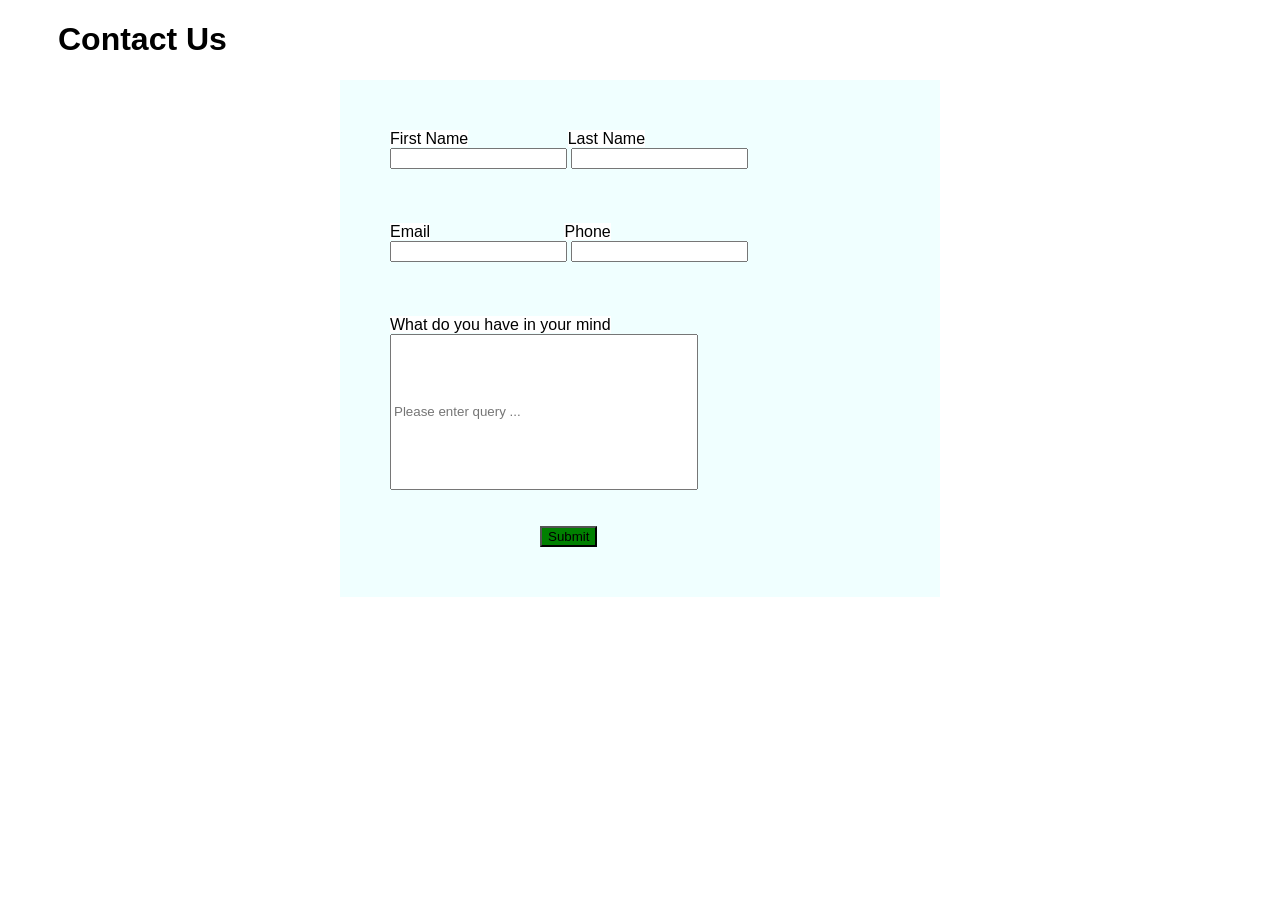
<file: Lab 5/page/index.html>
<!DOCTYPE html>
<html lang="en">
<head>

    <meta charset="UTF-8">
    <meta name="viewport" content="width=device-width, initial-scale=1.0">
    <title>Test for Lab Parformance</title>

    
</head>

   <script src="/Lab 5/JavaScript/Script.js"></script>
<body>
    <link rel="stylesheet" href="/Lab 5/design/style.css">

    <h1>Contact Us</h1>   

    <form onsubmit="return showTotalMark() ">
        <label for = "FirstName" id="FirstName" >First Name</label> 
       
        <label for="LastName" id="LastName" >Last Name</label>
        <br>

         <input type="text" id="InputFirstName" name="InputFirstname"> 

        <input type="Text" id="InputLastName" name="InputLastName"> <br><br>
        <label for="message1" id="firstnamewrong"></label>
         <label for="message2" id="lasttNameWrong"></label>
         <br><br>
        <label for="Email" id="emaillabel" >Email</label>
        <label for="Phone">Phone  </label>
        <br>
        
        <input type="text" id="InputEmail" name="email" > 
         <input type="text" id="InputPhone" name="Phone" ><br><br>
         <label for="message3" id="emailwrong"></label>
         <label for="message4" id="phoneWrong"></label>
         <br><br>
           <label for="info" id="info">What do you have in your mind </label>

        <br>
        
        <input type="text" id="infotext" name="email"  placeholder="Please enter query ..." > <br>

           <label for="message4" id="wrongifo"></label><br><br>


         



        
        
        <input type="submit" id="submit" name="submit"  >








    </form>
</body>
</html>
</file>
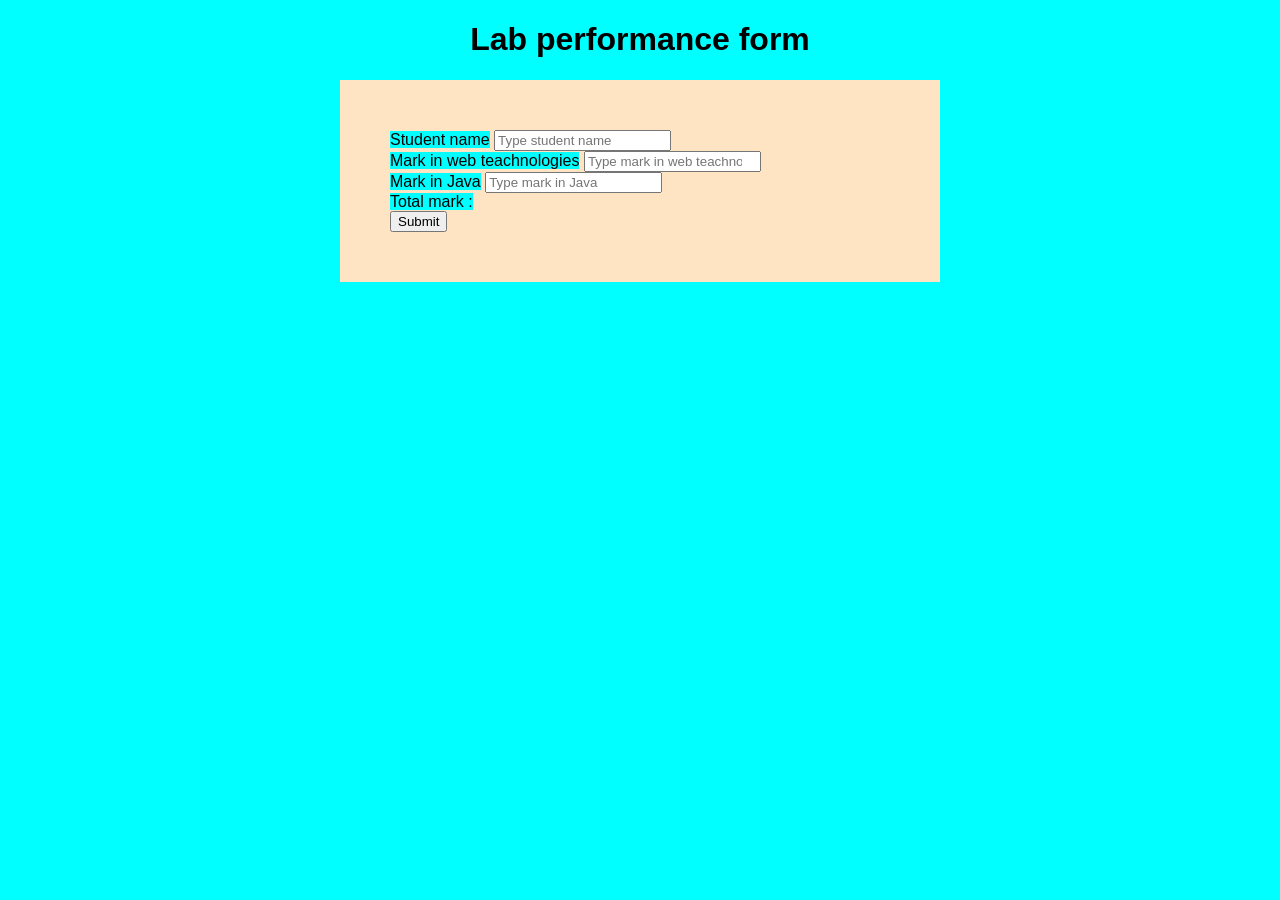
<file: Practice for lab test/page/index.html>
<!DOCTYPE html>
<html lang="en">
<head>

    <meta charset="UTF-8">
    <meta name="viewport" content="width=device-width, initial-scale=1.0">
    <title>Test for Lab Parformance</title>

    
</head>

   <script src="/Practice for lab test/JavaScript/Script.js"></script>
<body>
    <link rel="stylesheet" href="/Practice for lab test/design/style.css">

    <h1>Lab performance form</h1>   

    <form onsubmit="return showTotalMark() ">
        <label for = "Name" id="labelname" >Student name</label>
        <input type="text" id="name" name="name" placeholder="Type student name"> <br>
        <label for="Markweb" id="markwebtext" >Mark in web teachnologies</label>
        <input type="number" id="markweb" name="markweb" placeholder="Type mark in web teachnologies"> <br>
        <label for="Markjava">Mark in Java</label>
        <input type="number" id="markjava" name="markjava" placeholder="Type mark in Java"> <br>
        <label for="total mark">Total mark : </label>
        <label for="total mark" id ="totalmark"></label><br>
        <input type="submit" id="submit" name="submit" >








    </form>
</body>
</html>
</file>
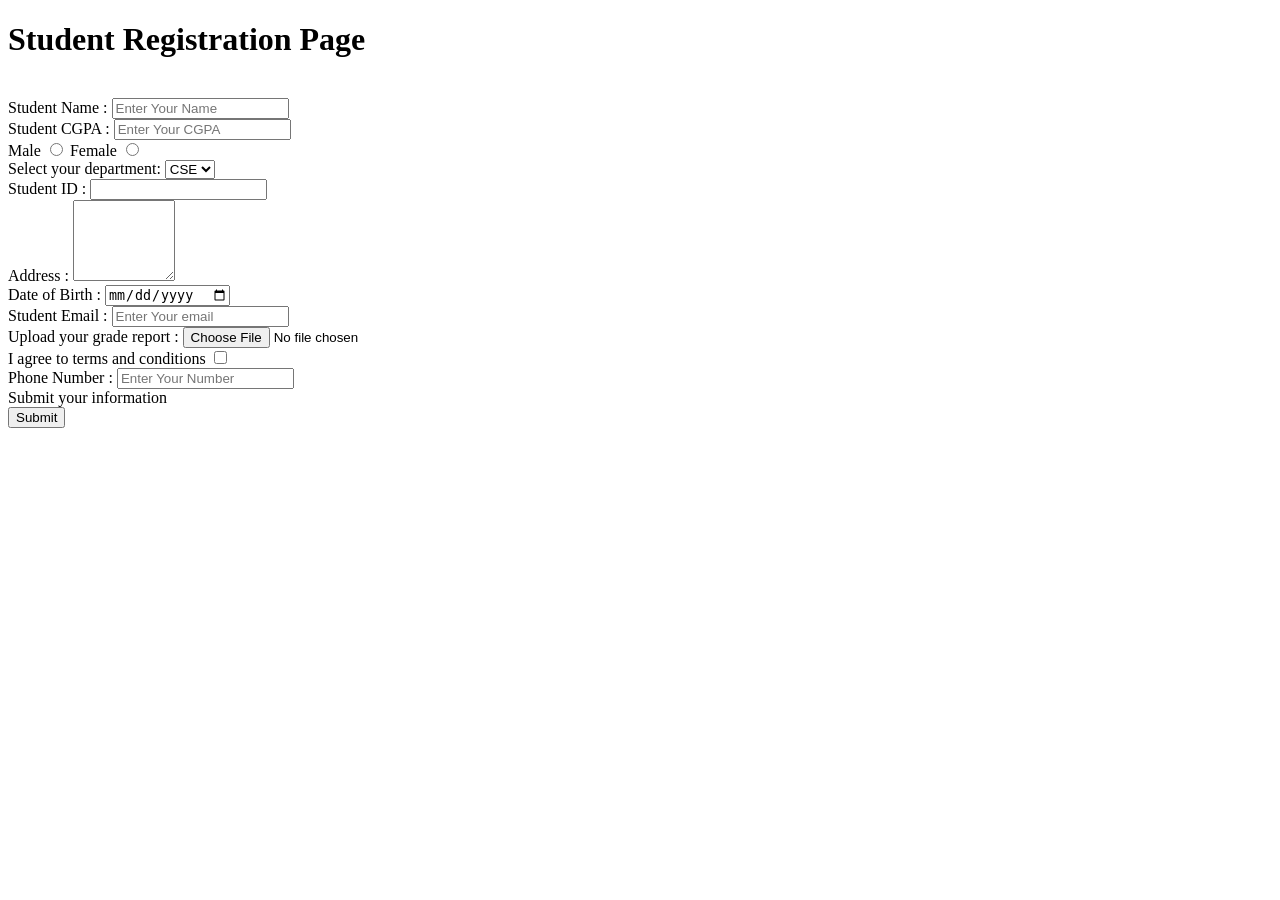
<file: StudentRegistration.html>
<!DOCTYPE html>
<html>


<head>
   <h1>Student Registration Page </h1> 
</head>
<br>
 <label for ="Student_Name" > Student Name : </label>
 <input type="Text" id="Student_Name" name="Full name " placeholder="Enter Your Name"><br>
  <label for ="Student_CGPA" > Student CGPA : </label>
 <input type="Number" id="Student_CGPA" name="CGPA " placeholder="Enter Your CGPA"><br>
 <label for ="Male" >Male</label>
<input type ="Radio" id="male" name="Gender" value="male">
<label for ="Female" >Female</label>
<input type ="Radio" id="Female" name="Gender" value="Female">
<br>
 <label for="dept">Select your department:</label>
    <select id="dept" name="department">
        <option value="CSE">CSE</option>
        <option value="EEE">EEE</option>
        <option value="BBA">BBA</option>
        <option value="ME">ME</option>
    </select>
    <br>

      <label for ="Student_ID" > Student ID : </label>
 <input type="Text" id="Student_ID" name="ID " ><br>

 <label for="Address">Address : </label> 
<textarea rows="5" cols="10" id="Address" name="Address" placeholder="Enter your Address Here "> </textarea>
<br>
 <label for ="DOB" > Date of Birth : </label>
 <input type="Date" id="DOB" name="Birth day">
 <br>
  <label for ="Student_Email" > Student Email : </label>
 <input type="Text" id="Student_Email" name="email" placeholder="Enter Your email"><br>
  <label for ="Student_report" > Upload your grade report : </label>
  <input type="file" id="Student_report" name="report"><br>
  <label for ="Terms" > I agree to terms and conditions  </label> 
    <input type="checkbox"  name="value1"><br>
    <label for ="Student_Number" > Phone Number : </label>
    <input type="phone_Number" id="Student_Number" name="phn_number " placeholder="Enter Your Number"><br>
     <label for ="Submit_info" > Submit your information </label>
     <br>
     <input type="submit" name="Submit">



























</html>
</file>
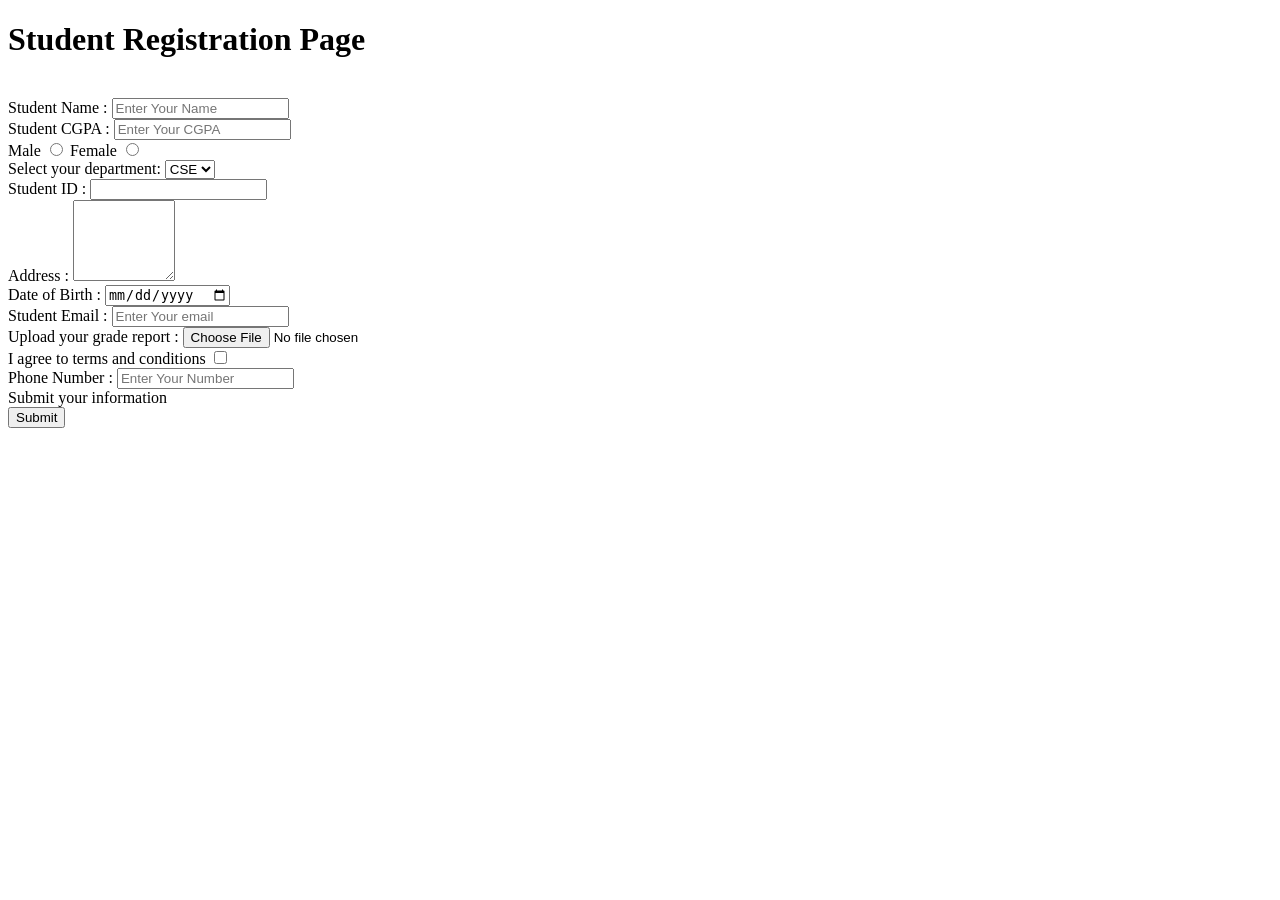
<file: Lab 1/StudentRegistration.html>
<!DOCTYPE html>
<html>


<head>
   <h1>Student Registration Page </h1> 
</head>
<br>
 <label for ="Student_Name" > Student Name : </label>
 <input type="Text" id="Student_Name" name="Full name " placeholder="Enter Your Name"><br>
  <label for ="Student_CGPA" > Student CGPA : </label>
 <input type="Number" id="Student_CGPA" name="CGPA " placeholder="Enter Your CGPA"><br>
 <label for ="Male" >Male</label>
<input type ="Radio" id="male" name="Gender" value="male">
<label for ="Female" >Female</label>
<input type ="Radio" id="Female" name="Gender" value="Female">
<br>
 <label for="dept">Select your department:</label>
    <select id="dept" name="department">
        <option value="CSE">CSE</option>
        <option value="EEE">EEE</option>
        <option value="BBA">BBA</option>
        <option value="ME">ME</option>
    </select>
    <br>

      <label for ="Student_ID" > Student ID : </label>
 <input type="Text" id="Student_ID" name="ID " ><br>

 <label for="Address">Address : </label> 
<textarea rows="5" cols="10" id="Address" name="Address" placeholder="Enter your Address Here "> </textarea>
<br>
 <label for ="DOB" > Date of Birth : </label>
 <input type="Date" id="DOB" name="Birth day">
 <br>
  <label for ="Student_Email" > Student Email : </label>
 <input type="Text" id="Student_Email" name="email" placeholder="Enter Your email"><br>
  <label for ="Student_report" > Upload your grade report : </label>
  <input type="file" id="Student_report" name="report"><br>
  <label for ="Terms" > I agree to terms and conditions  </label> 
    <input type="checkbox"  name="value1"><br>
    <label for ="Student_Number" > Phone Number : </label>
    <input type="phone_Number" id="Student_Number" name="phn_number " placeholder="Enter Your Number"><br>
     <label for ="Submit_info" > Submit your information </label>
     <br>
     <input type="submit" name="Submit">
 


























</html>
</file>
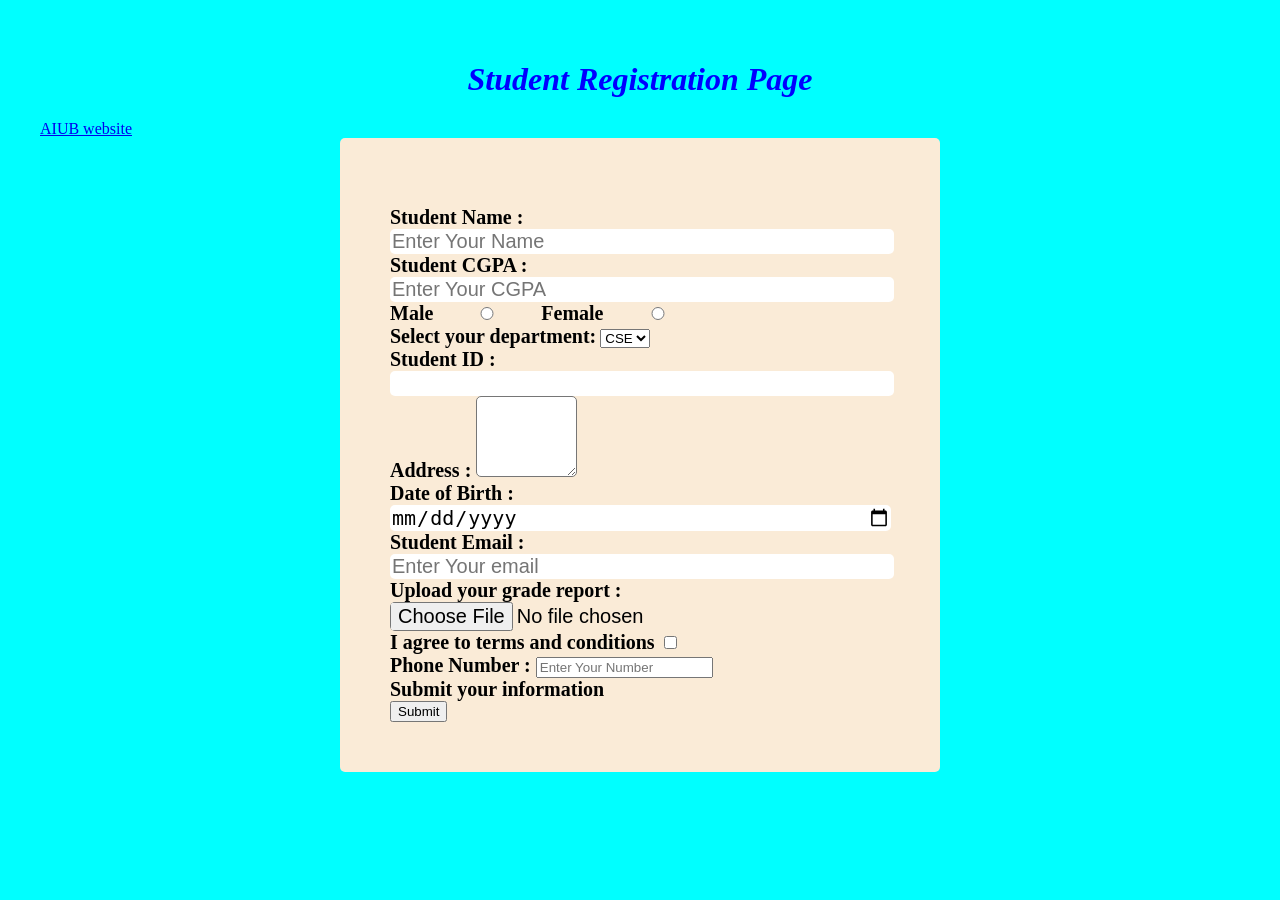
<file: lab 2/Page/StudentRegistration.html>
<!DOCTYPE html>
<html>

<body>
   <link rel="stylesheet" href="/lab 2/design/Style.css" >
   

<head>
   <h1>Student Registration Page </h1> 
</head>
<div class ="navbar">
   <a href="https://www.aiub.edu" >AIUB website </a>
</div>
<form onsubmit="return collect_data()" >
<br>
 <label for ="Student_Name" > Student Name : </label>
 <input type="Text" id="Student_Name" name="Full name " placeholder="Enter Your Name"><br>
  <label for ="Student_CGPA" > Student CGPA : </label>
 <input type="Number" id="Student_CGPA" name="CGPA " placeholder="Enter Your CGPA"><br>
 <label for ="Male" >Male</label>
<input type ="Radio" id="male" name="Gender" value="male">
<label for ="Female" >Female</label>
<input type ="Radio" id="Female" name="Gender" value="Female">
<br>
 <label for="dept">Select your department:</label>
    <select id="dept" name="department">
        <option value="CSE">CSE</option>
        <option value="EEE">EEE</option>
        <option value="BBA">BBA</option>
        <option value="ME">ME</option>
    </select>
    <br>

      <label for ="Student_ID" > Student ID : </label> 
 <input type="Text" id="Student_ID" name="ID " ><br>

 <label for="Address">Address : </label> 
<textarea rows="5" cols="10" id="Address" name="Address" placeholder="Enter your Address Here "> </textarea>
<br>
 <label for ="DOB" > Date of Birth : </label>
 <input type="Date" id="DOB" name="Birth day">
 <br>
  <label for ="Student_Email" > Student Email : </label>
 <input type="Text" id="Student_Email" name="email" placeholder="Enter Your email"><br>
  <label for ="Student_report" > Upload your grade report : </label>
  <input type="file" id="Student_report" name="report"><br>
  <label for ="Terms" > I agree to terms and conditions  </label> 
    <input type="checkbox"  name="value1"><br>
    <label for ="Student_Number" > Phone Number : </label>
    <input type="phone_Number" id="Student_Number" name="phn_number " placeholder="Enter Your Number"><br>
     <label for ="Submit_info" > Submit your information </label>
     <br>
     <input type="submit" name="Submit">
     </form>
     
    
    
     
     </body>

 


























</html>
</file>
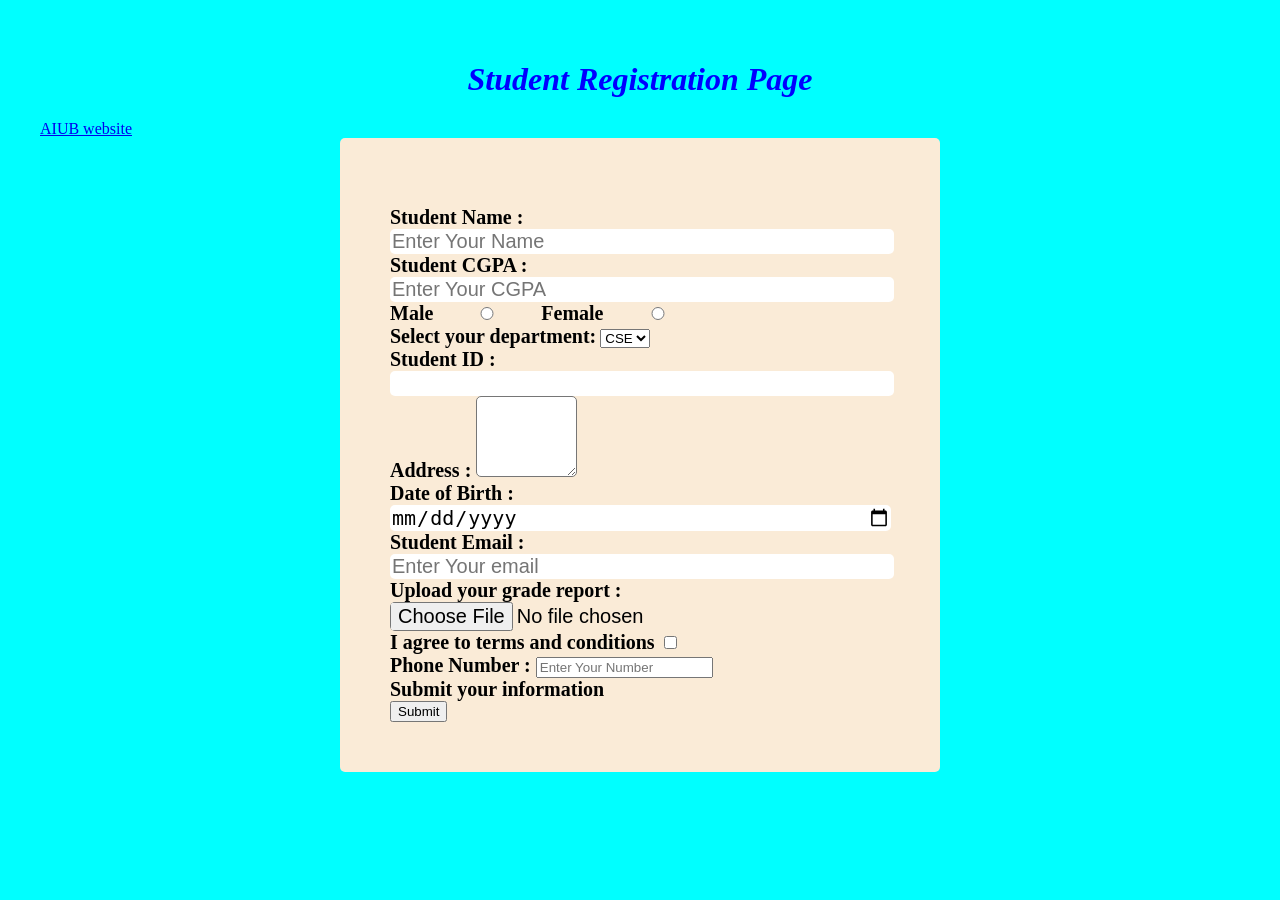
<file: lab 3/Page/StudentRegistration.html>
<!DOCTYPE html>
<html>

<body>
   <link rel="stylesheet" href="/lab 2/design/Style.css" >
   

<head>
   <h1>Student Registration Page </h1> 
</head>
<script src="/lab 3/JavaScript/Script.js" ></script>
<div class ="navbar">
   <a href="https://www.aiub.edu" >AIUB website </a>
</div>
<form >
<br>
 <label for ="Student_Name" > Student Name : </label>
 <input type="Text" id="Student_Name" name="Full name " placeholder="Enter Your Name"><br>
  <label for ="Student_CGPA" > Student CGPA : </label>
 <input type="Number" id="Student_CGPA" name="CGPA " placeholder="Enter Your CGPA"><br>
 <label for ="Male" >Male</label>
<input type ="Radio" id="male" name="Gender" value="male">
<label for ="Female" >Female</label>
<input type ="Radio" id="Female" name="Gender" value="Female">
<br>
 <label for="dept">Select your department:</label>
    <select id="dept" name="department">
        <option value="CSE">CSE</option>
        <option value="EEE">EEE</option>
        <option value="BBA">BBA</option>
        <option value="ME">ME</option>
    </select>
    <br>

      <label for ="Student_ID" > Student ID : </label> 
 <input type="Text" id="Student_ID" name="ID " ><br>

 <label for="Address">Address : </label> 
<textarea rows="5" cols="10" id="Address" name="Address" placeholder="Enter your Address Here "> </textarea>
<br>
 <label for ="DOB" > Date of Birth : </label>
 <input type="Date" id="DOB" name="Birth day">
 <br>
  <label for ="Student_Email" > Student Email : </label>
 <input type="Text" id="Student_Email" name="email" placeholder="Enter Your email"><br>
  <label for ="Student_report" > Upload your grade report : </label>
  <input type="file" id="Student_report" name="report"><br>
  <label for ="Terms" > I agree to terms and conditions  </label> 
    <input type="checkbox"  name="value1"><br>
    <label for ="Student_Number" > Phone Number : </label>
    <input type="phone_Number" id="Student_Number" name="phn_number " placeholder="Enter Your Number"><br>
     <label for ="Submit_info" > Submit your information </label>
     <br>
     <input type="submit" name="Submit">
     </form>
     </body>

 


























</html>
</file>
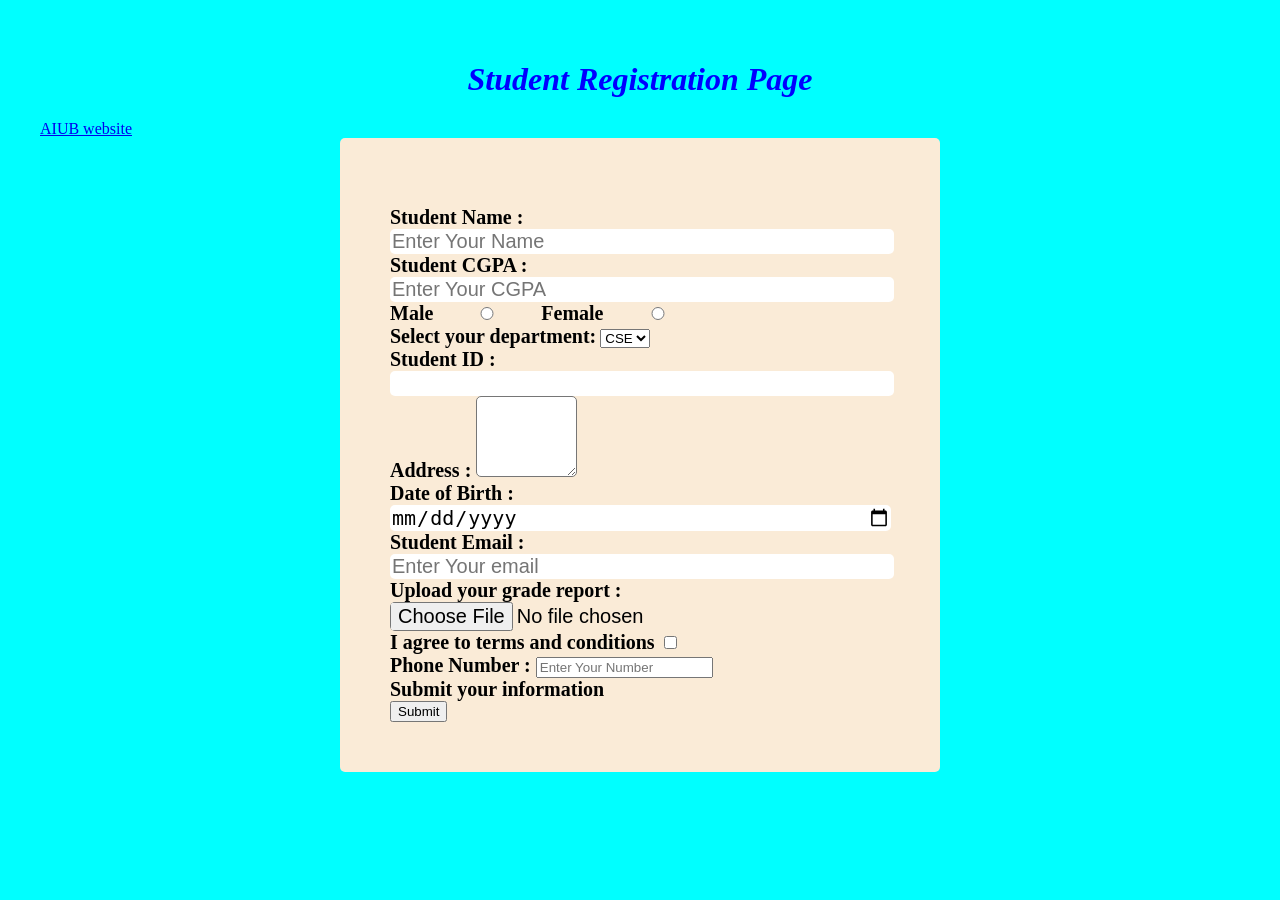
<file: lab 4/Page/StudentRegistration.html>
<!DOCTYPE html>
<html>
<head>
   <h1>Student Registration Page </h1> 
</head>
<body>
   <link rel="stylesheet" href="/lab 4/design/Style.css" >
   

<script src="/lab 4/JavaScript/Script.js" ></script>
<div class ="navbar">
   <a href="https://www.aiub.edu" >AIUB website </a>
</div>
<form >
<br>
 <label for ="Student_Name" > Student Name : </label>
 <input type="Text" id="Student_Name" name="Full name " placeholder="Enter Your Name" onclick="return collect_data()" onchange="return collect_data()" onkeyup="return collect_data()"><br>
  <label for ="Student_CGPA" > Student CGPA : </label>
 <input type="Number" id="Student_CGPA" name="CGPA " placeholder="Enter Your CGPA"><br>
 <label for ="Male" >Male</label>
<input type ="Radio" id="male" name="Gender" value="male">
<label for ="Female" >Female</label>
<input type ="Radio" id="Female" name="Gender" value="Female">
<br>
 <label for="dept">Select your department:</label>
    <select id="dept" name="department">
        <option value="CSE">CSE</option>
        <option value="EEE">EEE</option>
        <option value="BBA">BBA</option>
        <option value="ME">ME</option>
    </select>
    <br>

      <label for ="Student_ID" > Student ID : </label> 
 <input type="Text" id="Student_ID" name="ID " ><br>

 <label for="Address">Address : </label> 
<textarea rows="5" cols="10" id="Address" name="Address" placeholder="Enter your Address Here "> </textarea>
<br>
 <label for ="DOB" > Date of Birth : </label>
 <input type="Date" id="DOB" name="Birth day">
 <br>
  <label for ="Student_Email" > Student Email : </label>
 <input type="Text" id="Student_Email" name="email" placeholder="Enter Your email"><br>
  <label for ="Student_report" > Upload your grade report : </label>
  <input type="file" id="Student_report" name="report"><br>
  <label for ="Terms" > I agree to terms and conditions  </label> 
    <input type="checkbox"  name="value1"><br>
    <label for ="Student_Number" > Phone Number : </label>
    <input type="phone_Number" id="Student_Number" name="phn_number " placeholder="Enter Your Number"><br>
     <label for ="Submit_info" > Submit your information </label>
     <br>
     <input type="submit" name="Submit">
     </form>
     </body>
</html>
</file>
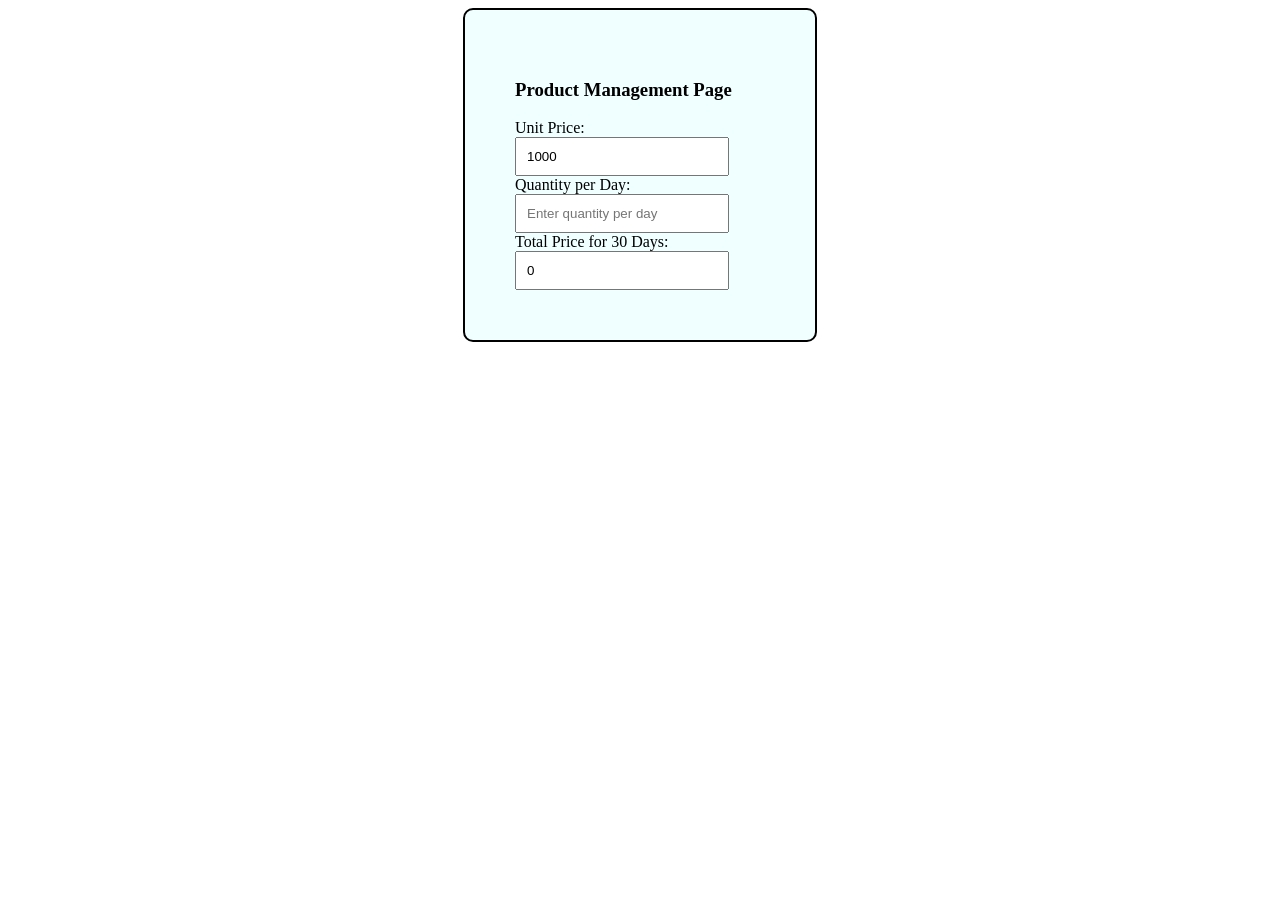
<file: Lab Performance_MID/Page/Page.html>
<!DOCTYPE html>
<html lang="en">
<head>
    <meta charset="UTF-8">
    <title>Product Management Page</title>
    <link rel="stylesheet" href="/Lab Performance_MID/Design/Design.css">
</head>
<body>
<form >
<h3>Product Management Page</h3>

<div class="container">

    
    <label for="unitPrice">Unit Price:</label> <br>
    <input type="number" id="unitPrice" name="unitPrice" value="1000" readonly> <br>
    <label for="quantity">Quantity per Day:</label> <br>
    <input type="number" id="quantity" name="quantity" placeholder="Enter quantity per day"> <br>
    <label for="totalPrice">Total Price for 30 Days:</label> <br>
    <input type="number" id="totalPrice" name="totalPrice" value="0" readonly> <br>

</div>


</form>


<script src="/Lab Performance_MID/JS/Validation.js"></script>

</body>
</html>
</file>
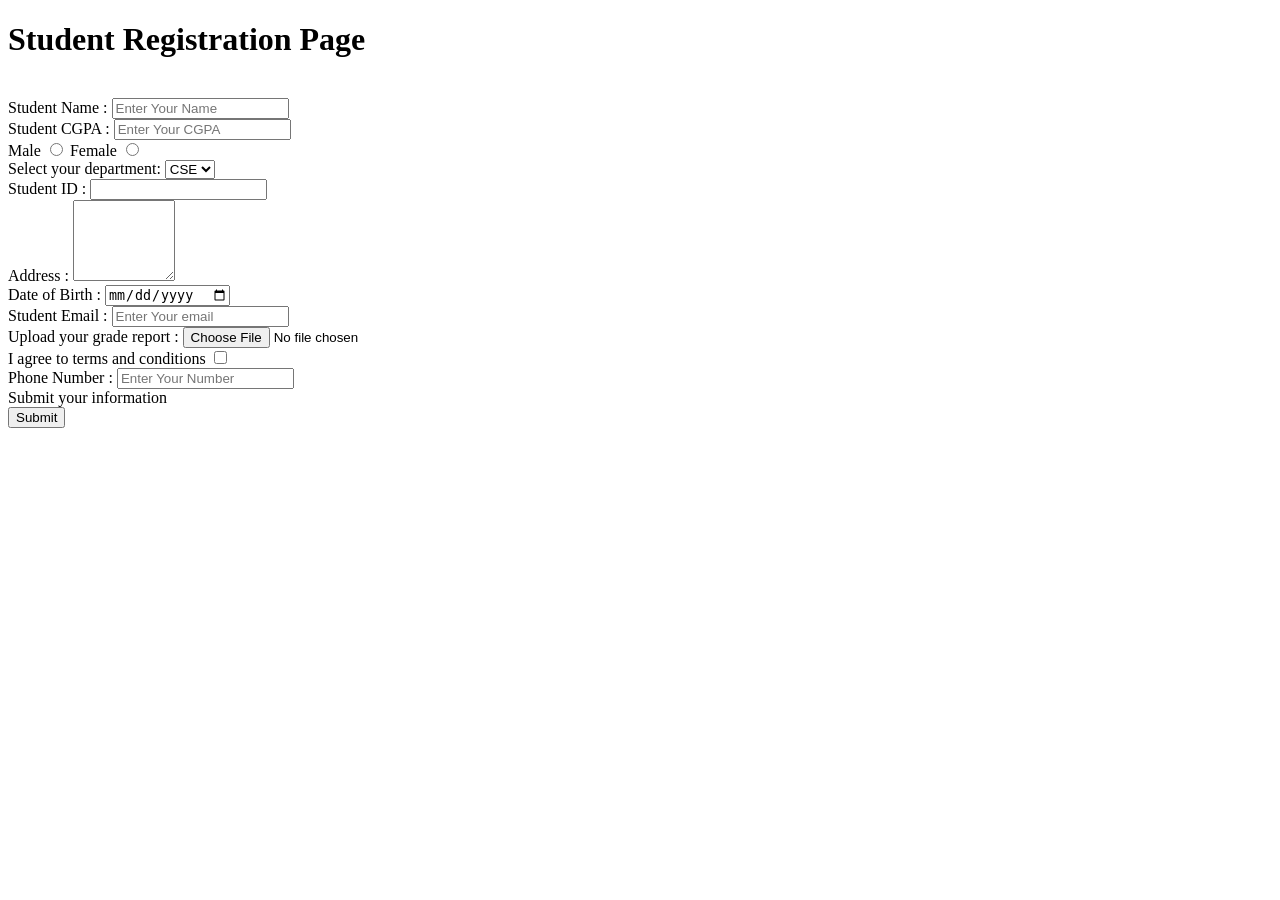
<file: Mid term/Lab 1/StudentRegistration.html>
<!DOCTYPE html>
<html>


<head>
   <h1>Student Registration Page </h1> 
</head>
<br>
 <label for ="Student_Name" > Student Name : </label>
 <input type="Text" id="Student_Name" name="Full name " placeholder="Enter Your Name"><br>
  <label for ="Student_CGPA" > Student CGPA : </label>
 <input type="Number" id="Student_CGPA" name="CGPA " placeholder="Enter Your CGPA"><br>
 <label for ="Male" >Male</label>
<input type ="Radio" id="male" name="Gender" value="male">
<label for ="Female" >Female</label>
<input type ="Radio" id="Female" name="Gender" value="Female">
<br>
 <label for="dept">Select your department:</label>
    <select id="dept" name="department">
        <option value="CSE">CSE</option>
        <option value="EEE">EEE</option>
        <option value="BBA">BBA</option>
        <option value="ME">ME</option>
    </select>
    <br>

      <label for ="Student_ID" > Student ID : </label> 
 <input type="Text" id="Student_ID" name="ID " ><br>

 <label for="Address">Address : </label> 
<textarea rows="5" cols="10" id="Address" name="Address" placeholder="Enter your Address Here "> </textarea>
<br>
 <label for ="DOB" > Date of Birth : </label>
 <input type="Date" id="DOB" name="Birth day">
 <br>
  <label for ="Student_Email" > Student Email : </label>
 <input type="Text" id="Student_Email" name="email" placeholder="Enter Your email"><br>
  <label for ="Student_report" > Upload your grade report : </label>
  <input type="file" id="Student_report" name="report"><br>
  <label for ="Terms" > I agree to terms and conditions  </label> 
    <input type="checkbox"  name="value1"><br>
    <label for ="Student_Number" > Phone Number : </label>
    <input type="phone_Number" id="Student_Number" name="phn_number " placeholder="Enter Your Number"><br>
     <label for ="Submit_info" > Submit your information </label>
     <br>
     <input type="submit" name="Submit">
 


























</html>
</file>
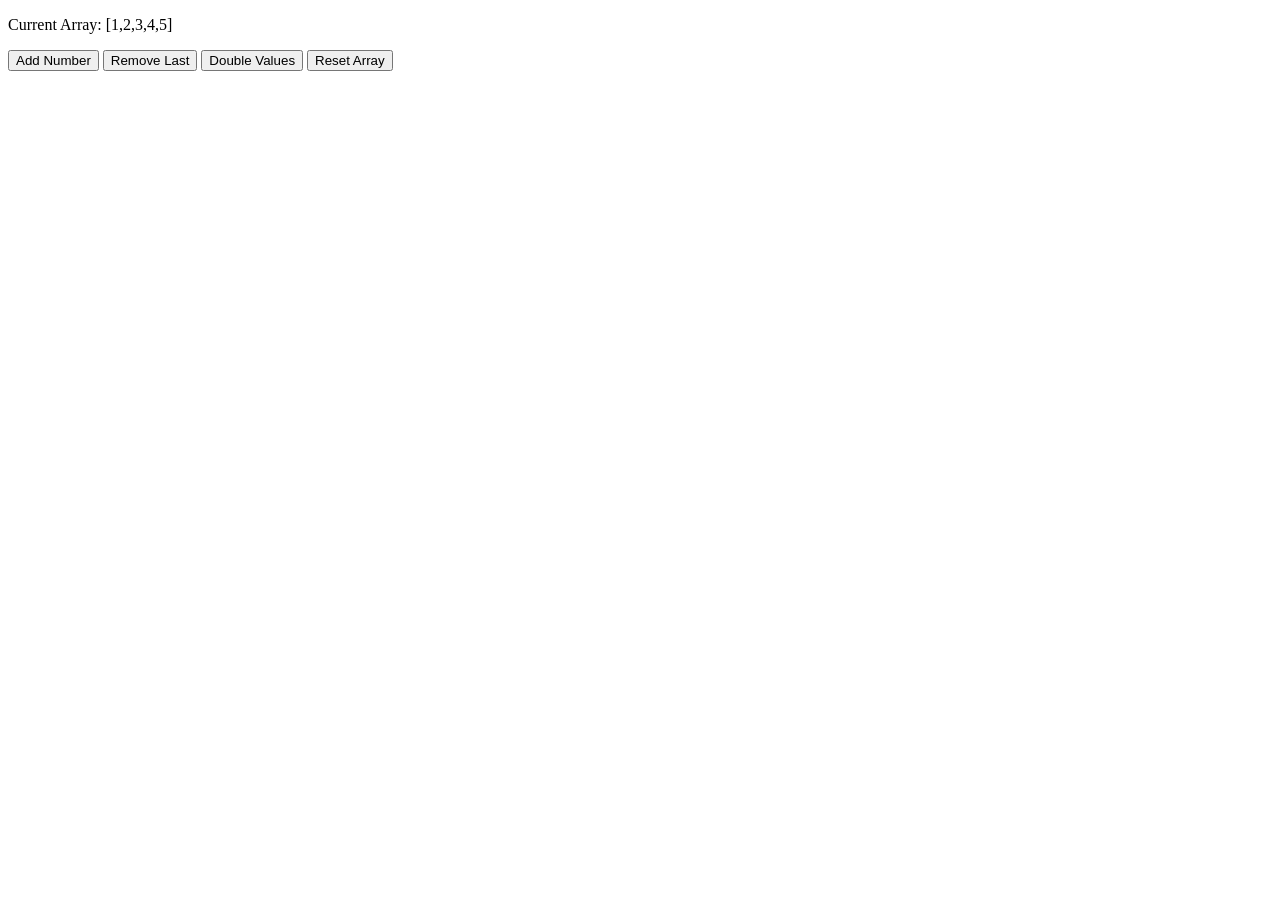
<file: Own practice code/Output tracing/output.html>
<!DOCTYPE html> 

<html lang="en"> 

<head> 

  <meta charset="UTF-8" /> 

  <meta name="viewport" content="width=device-width, initial-scale=1" /> 

  <title>Practice</title> 

</head> 

<body> 

  <p>Current Array: <span id="arrayDisplay">[1, 2, 3, 4, 5]</span></p> 

 

  <button id="addNumberBtn">Add Number</button> 

  <button id="removeLastBtn">Remove Last</button> 

  <button id="doubleValuesBtn">Double Values</button> 

  <button id="resetBtn">Reset Array</button> 

 

  <script> 

    let arr = [1, 2, 3, 4, 5]; 

    const display = document.getElementById('arrayDisplay'); 

 

    function updateDisplay() { 

      display.textContent = JSON.stringify(arr); 

    } 

 

    function addNumber() { 

      let nextNumber = arr.length ? arr[arr.length - 1] + 1 : 1; 

      arr.push(nextNumber); 

      updateDisplay(); 

    } 

 

    function removeLast() { 

      if (arr.length > 0) { 

        arr.pop(); 

        updateDisplay(); 

      } else { 

        alert("Array is already empty!"); 

      } 

    } 

 

    function doubleValues() { 

      arr = arr.map(num => num * 2); 

      updateDisplay(); 

    } 

 

    function resetArray() { 

      arr = [1, 2, 3, 4, 5]; 

      updateDisplay(); 

    } 

 

    document.getElementById('addNumberBtn').addEventListener('click', addNumber); 

    document.getElementById('removeLastBtn').addEventListener('click', removeLast); 

    document.getElementById('doubleValuesBtn').addEventListener('click', doubleValues); 

    document.getElementById('resetBtn').addEventListener('click', resetArray); 

 

    updateDisplay(); 

  </script> 

</body> 

</html>
</file>
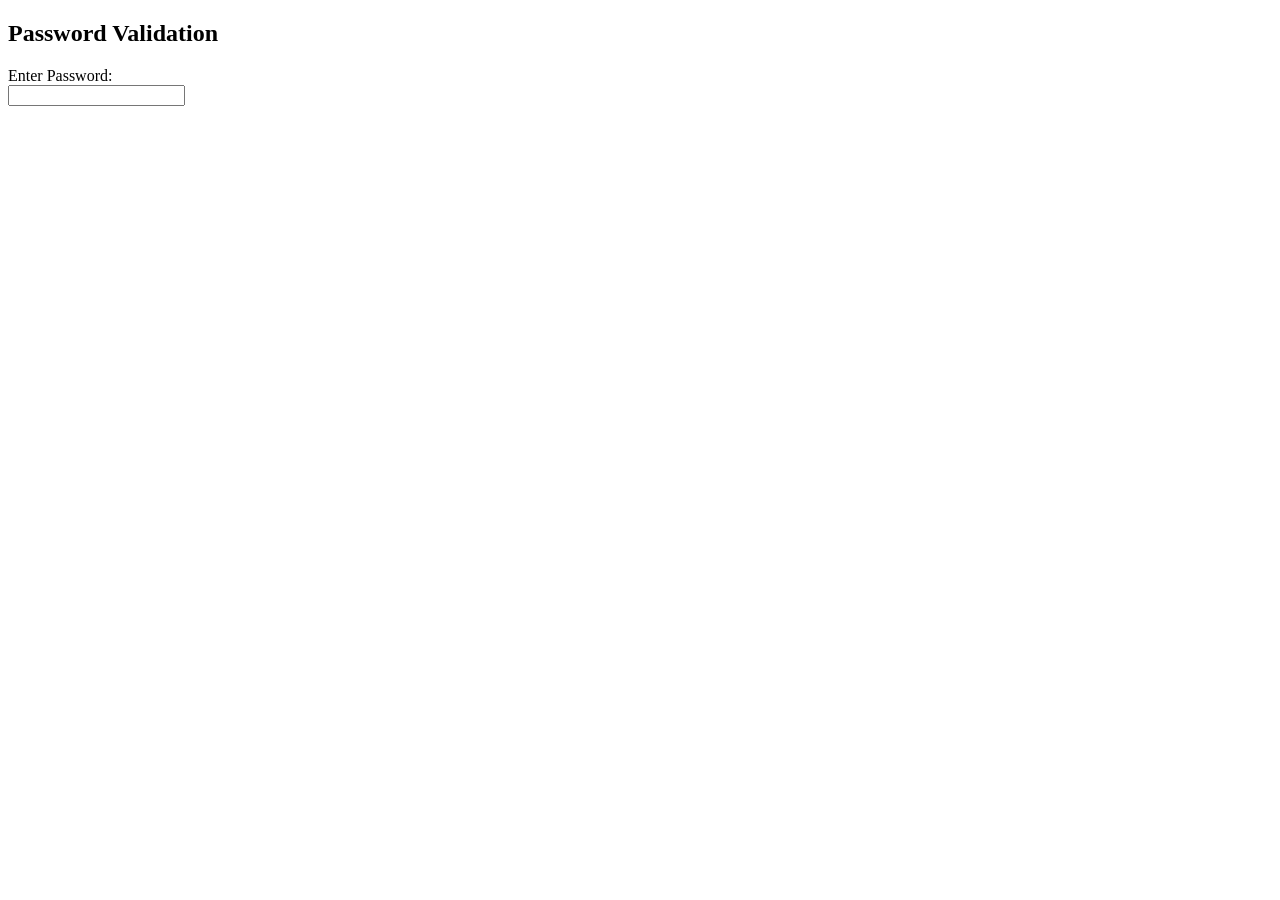
<file: Own practice code/Output tracing/output2.html>
<!DOCTYPE html> 

<html lang="en"> 

<head> 

  <meta charset="UTF-8" /> 

  <meta name="viewport" content="width=device-width, initial-scale=1" /> 

  <title>Password Validation</title> 

</head> 

<body> 

  <h2>Password Validation</h2> 

  <form> 

    <label for="password">Enter Password:</label><br /> 

    <input type="password" id="password" name="password" autocomplete="off" /> 

  </form> 

 

  <script> 

    const passwordInput = document.getElementById('password'); 

 

    passwordInput.addEventListener('input', () => { 

      const val = passwordInput.value; 

 

      if (val.length > 0 && val.length < 8) { 

        console.log('Password must be 8 characters long'); 

      } 
       if (val.length > 0 && val.length < 8) { 

        console.log('Password must be eight characters long'); 

      } 

      if (val.length > 12) { 

        console.log('Will you be able to remember it?'); 

      } 

      if (val.length > 16) { 

        console.log('Remember long passwords are too hard to remember'); 

      } 

    }); 

  </script> 

</body> 

</html>
</file>
<file: Lab 5/design/style.css>
body,label{
    font-family: Arial, Helvetica, sans-serif;
    background-color: white;
    font-size: medium;
}
#FirstName
{
    margin-right:95px;
}
#emaillabel
{
    margin-right:130px;
}
#firstnamewrong
{
    margin-right:50px;

}
#emailwrong
{
   margin-right:50px;  
}


form{
    background-color:azure ;
    align-content: center;
    max-width: 500px;
    margin:0 auto;
    padding: 50px;
    border-radius: 5 px;

}
#emailwrong ,#phoneWrong ,#firstnamewrong,#lasttNameWrong ,#wrongifo
{
    color: red;
  
}
h1{
    margin-left: 50px;
    text-align:left;
}
#submit{
    background-color: green;
    margin-left: 150px;
    
}
#infotext
{
    width: 300px;
    height: 150px;
}
</file>
<file: Practice for lab test/design/style.css>
body,label{
    font-family: Arial, Helvetica, sans-serif;
    background-color: aqua;
    font-size: medium;
}
#markwebtext{
    font-family: 'Franklin Gothic Medium', 'Arial Narrow', Arial, sans-serif;
}
form{
    background-color: bisque;
    align-content: center;
    max-width: 500px;
    margin:0 auto;
    padding: 50px;
    border-radius: 5 px;

}
h1{
    text-align: center;
}
</file>
<file: lab 2/design/Style.css>
body{
    font-family: Cambria, Cochin, Georgia, Times, 'Times New Roman', serif;
    font-size: 16px;
    background-color: aqua;
   
    padding: 10px;
    margin:30px ;
    


}

h1{
    text-align: center;
    font-style: italic;
    
    color:blue;

}
form{
    align-content: center;
    max-width:500px ;
    margin: 0 auto;
    padding: 50px;
    border-radius: 5px;
    background-color: antiquewhite;

}
label{
    font-size: 20px;
    font-weight: bold;
    color: black;
   
}
input[type="text"],input[type="number"],input[type="date"],input[type="file"]
{
    width: 500px;
    margin-top: 10 px;
    border:1px ;
    border-radius: 5px;
    font-size: 20px;
    border-bottom: 10px;
    align-content: center;
    
    
}
#Name{
    font-size: 30px;
    padding: center;


}

input[type="submit"]:hover{
    color: blue;
    cursor: pointer;

}
#Address{
    font-family: 'Segoe UI', Tahoma, Geneva, Verdana, sans-serif;
    max-width: 100px;
    min-width: 50px;
    border-radius: 5px;

}
input[type="radio"]{
    width: 100px;
    margin: 0 auto;
    padding: 10px;

}
</file>
<file: lab 4/design/Style.css>
body{
    font-family: Cambria, Cochin, Georgia, Times, 'Times New Roman', serif;
    font-size: 16px;
    background-color: aqua;
   
    padding: 10px;
    margin:30px ;
    


}

h1{
    text-align: center;
    font-style: italic;
    
    color:blue;

}
form{
    align-content: center;
    max-width:500px ;
    margin: 0 auto;
    padding: 50px;
    border-radius: 5px;
    background-color: antiquewhite;

}
label{
    font-size: 20px;
    font-weight: bold;
    color: black;
   
}
input[type="text"],input[type="number"],input[type="date"],input[type="file"]
{
    width: 500px;
    margin-top: 10 px;
    border:1px ;
    border-radius: 5px;
    font-size: 20px;
    border-bottom: 10px;
    align-content: center;
    
    
}
#Name{
    font-size: 30px;
    padding: center;


}

input[type="submit"]:hover{
    color: blue;
    cursor: pointer;

}
#Address{
    font-family: 'Segoe UI', Tahoma, Geneva, Verdana, sans-serif;
    max-width: 100px;
    min-width: 50px;
    border-radius: 5px;

}
input[type="radio"]{
    width: 100px;
    margin: 0 auto;
    padding: 10px;

}
</file>
<file: Lab Performance_MID/Design/Design.css>
form{
    background-color:azure;
    align-content: center;
    max-width: 250px;
    margin: 0 auto;
    padding: 50px;
    border-radius: 10px;
    border: 2px solid black;

}

input{
padding:10px;
width:190px;
}
</file>
